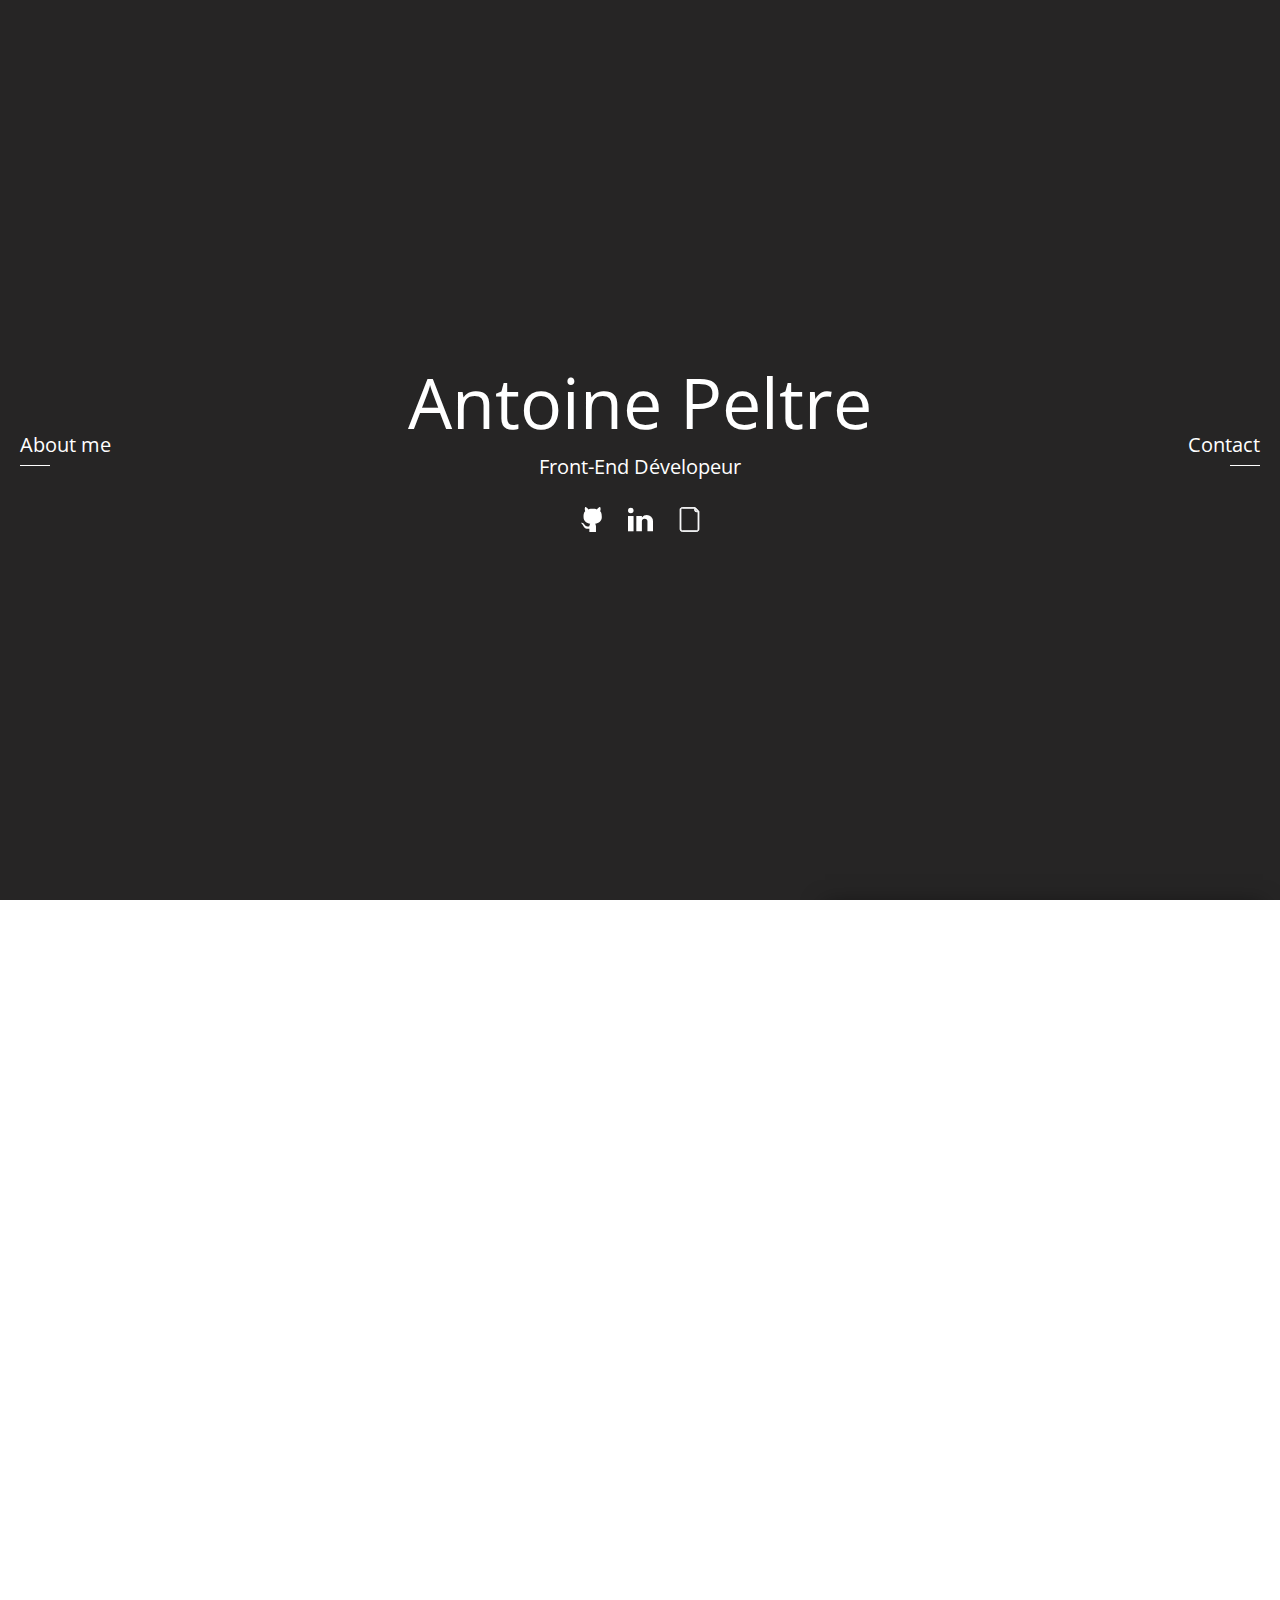
<file: index.html>
<!doctype html>
<html lang="fr">

<head>
	<meta charset="utf-8">
	<title>Antoine Peltre</title>
	<link rel="stylesheet" href="src/css/reset.css">
	<link rel="stylesheet" type="text/css" href="src/css/jquery.fullPage.min.css" />
	<link rel="stylesheet" href="src/css/style.css">
	<link rel="stylesheet" href="src/css/fonts.css">
	<link href="https://fonts.googleapis.com/css?family=Playfair+Display:400,700" rel="stylesheet">
	<link href="https://fonts.googleapis.com/css?family=Open+Sans:300,400,700" rel="stylesheet">
</head>

<body>
	<div id="fullpage">
		<div class="section main__homepage">
			<div class="main__left--infos">
				<a href="about.html">
					<h2>About me</h2>
					<div class="main__left--line"></div>
				</a>
			</div>
			<div class="main__center--infos">
				<h1>Antoine Peltre</h1>
				<h2 class="main__role">Front-End Dévelopeur</h2>
				<div class="main__rs">
					<a href="https://github.com/antoinepeltre" target="_blank"><img class="main__icone" src="src/images/icone/github2.svg"></a>
					<a href="https://www.linkedin.com/in/antoine-peltre-744173b3/" target="_blank"><img class="main__icone" src="src/images/icone/linkedin2.svg"></a>
					<a href="src/images/antoine_cv.jpg" download="CV_Antoine_Peltre"><img class="main__icone" src="src/images/icone/resume.svg"></a>
				</div>
			</div>
			<div class="main__right--infos">
				<a href="#">
					<h2>Contact</h2>
					<div class="main__right--line"></div>
				</a>
			</div>
		</div>

		<div class="section card__project">
			<div class="card__project">
				<div class="mockup">
					<img src="src/images/mockup01.png">
				</div>
				<div class="project__number">01</div>
				<div class="project__infos">
					<h1 class="project__title">frogger MD</h1>
					<h2 class="project__role">Développeur Front</h2>
					<div class="project__line"></div>
					<div class="project__description">
						Lorem ipsum dolor sit amet, consectetur adipisicing elit. Dicta atque laboriosam ex nulla quisquam quo repudiandae quos provident, aliquam mollitia necessitatibus, quis, sit qui ipsa facilis fugiat sapiente. Ducimus, libero.
					</div>
					<a href="http://antoine-peltre.fr/01_Frogger/" target="_blank"><button class="project__button">Views links</button></a>
				</div>
			</div>
		</div>

		<div class=" section card__project three">
			<div class="mockup">
				<img src="src/images/mockup03.png">
			</div>
			<div class="project__number">02</div>
			<div class="project__infos three">
				<h1 class="project__title">Moovy</h1>
				<h2 class="project__role">Développeur Front</h2>
				<div class="project__line"></div>
				<div class="project__description">
					Lorem ipsum dolor sit amet, consectetur adipisicing elit. Dicta atque laboriosam ex nulla quisquam quo repudiandae quos provident, aliquam mollitia necessitatibus, quis, sit qui ipsa facilis fugiat sapiente. Ducimus, libero.
				</div>
				<a href="http://antoine-peltre.fr/03_moovy/" target="_blank"><button class="project__button">Views links</button></a>
			</div>
		</div>

		<div class="section card__project two">
			<div class="mockup">
				<img src="src/images/mockup02.png">
			</div>
			<div class="project__number">03</div>
			<div class="project__infos two">
				<h1 class="project__title">Watto saber indusrty</h1>
				<h2 class="project__role">Développeur Front</h2>
				<div class="project__line"></div>
				<div class="project__description">
					Lorem ipsum dolor sit amet, consectetur adipisicing elit. Dicta atque laboriosam ex nulla quisquam quo repudiandae quos provident, aliquam mollitia necessitatibus, quis, sit qui ipsa facilis fugiat sapiente. Ducimus, libero.
				</div>
				<a href="http://antoine-peltre.fr/02_Star_Wars/" target="_blank"><button class="project__button">Views links</button></a>
			</div>
		</div>

		<div class="section card__project four">
			<div class="mockup">
				<img src="src/images/mockup04.png">
			</div>
			<div class="project__number">04</div>
			<div class="project__infos four">
				<h1 class="project__title">Player vidéo</h1>
				<h2 class="project__role">Développeur Front</h2>
				<div class="project__line"></div>
				<div class="project__description">
					Lorem ipsum dolor sit amet, consectetur adipisicing elit. Dicta atque laboriosam ex nulla quisquam quo repudiandae quos provident, aliquam mollitia necessitatibus, quis, sit qui ipsa facilis fugiat sapiente. Ducimus, libero.
				</div>
				<a href="http://antoine-peltre.fr/04_Player_video/" target="_blank"><button class="project__button">Views links</button></a>
			</div>
		</div>

	</div>
	<!-- FERMETURE SECTION SCROLL -->

	<script src="src/js/libs/jquery-2.2.0.min.js"></script>
	<script src="src/js/app/script.js"></script>
	<script type="text/javascript" src="src/js/libs/scrolloverflow.min.js"></script>
	<script type="text/javascript" src="src/js/libs/jquery.fullPage.min.js"></script>
</body>

</html>
</file>
<file: src/css/style.css>
* {
    font-family: 'Open Sans', sans-serif;
}

body {
    width: 100%;
    text-size-adjust: 100%;
    font-family: 'Open Sans', sans-serif;
}

a {
    text-decoration: none;
}

.main__homepage {
    width: 100%;
    height: 100vh;
    background-color: #262525 !important;
    display: flex !important;
    flex-direction: row !important;
    color: #fff;
}

.fp-tableCell {
    display: flex !important;
    flex-direction: row !important;
    justify-content: space-between !important;
    align-items: center !important;
}

.main__left--infos {
    width: 20%;
    padding-left: 20px;
    float: left;
}

.main__left--infos h2 {
    margin-bottom: 10px;
    font-size: 20px;
}

.main__left--line {
    width: 30px;
    height: 1px;
    background-color: #fff;
    transition: 0.4s ease-in-out;
}

.main__center--infos {
    width: 60%;
    text-align: center;
}

.main__center--infos h1 {
    font-size: 70px;
    margin-bottom: 20px;
}

.main__center--infos h2 {
    font-size: 20px;
}

.main__right--infos {
    width: 20%;
    padding-right: 20px;
    float: right;
    text-align: right;
}

.main__right--infos h2 {
    margin-bottom: 10px;
    font-size: 20px;
}

.main__right--line {
    width: 30px;
    height: 1px;
    background-color: #fff;
    float: right;
    transition: 0.4s ease-in-out;
}

.main__rs {
    margin-top: 30px;
}

.main__icone {
    width: 25px;
    height: 25px;
    display: inline-block;
    margin: 0px 10px;
    cursor: pointer;
}

.main__icone img {
    width: 100%;
    display: inline-block;
    cursor: pointer;
}

.card__project {
    height: 100vh;
    width: 100%;
    background-color: #132C33;
    position: relative;
}

.mockup {
    width: 100%;
    margin: auto;
    text-align: center;
    padding-top: 150px;
}

.mockup img {
    width: 50%;
}

.project__number {
    position: absolute;
    top: 0;
    font-size: 200px;
    opacity: 0.3;
    font-weight: 700;
}

.project__infos {
    position: absolute;
    top: 0;
    width: 35%;
    right: 0;
    background-color: rgba(50, 79, 87, 1);
    height: 100vh;
    color: #fff;
    padding: 120px 40px;
    cursor: pointer;
    -webkit-box-shadow: -12px 0px 21px -5px rgba(0, 0, 0, 0.50);
    -moz-box-shadow: -12px 0px 21px -5px rgba(0, 0, 0, 0.50);
    box-shadow: -12px 0px 21px -5px rgba(0, 0, 0, 0.50);
}

.project__title {
    font-size: 45px;
    text-transform: uppercase;
}

.project__role {
    margin-top: 20px;
    font-size: 16px;
}

.project__line {
    width: 100px;
    height: 1px;
    background-color: #fff;
    margin-top: 20px;
}

.project__description {
    width: 100%;
    line-height: 20px;
    margin-top: 30px;
}

.project__button {
    margin-top: 40px;
    width: 200px;
    height: 40px;
    border-radius: 3px;
    background-color: #fff;
    border: 1px solid #fff;
    color: #000;
    cursor: pointer;
}

.project__button:hover {
    color: #fff;
    background-color: transparent;
    transition: 0.5s ease;
}

.card__project.two {
    background-color: #1F2A30;
}

.project__infos.two {
    background-color: rgba(24, 33, 38, 0.85);
}

.card__project.three {
    background-color: #F9F9F9;
}

.project__infos.three {
    background-color: #47D3C2;
}

.card__project.four {
    background-color: #015E7F;
}

.project__infos.four {
    background-color: rgba(7, 114, 150, 0.85);
}

.project__first-infos {
    position: absolute;
    top: 0;
    width: 20%;
    right: 0;
    background-color: rgba(50, 79, 87, 0.99);
    height: 100vh;
    color: #fff;
    padding: 120px 40px;
    cursor: pointer;
    -webkit-box-shadow: -12px 0px 21px -5px rgba(0, 0, 0, 0.75);
    -moz-box-shadow: -12px 0px 21px -5px rgba(0, 0, 0, 0.75);
    box-shadow: -12px 0px 21px -5px rgba(0, 0, 0, 0.75);
}

+ .project__infos {
  display:none;
}

.project__first-infos:hover + .project__infos {
  display:block;
}

.project__first-title {
    font-size: 40px;
    margin-top: 200px;
}

.project__infos.hidden {
    display: none;
    animation: anim__project-info 1s;
}

.project__first-infos.two {
  background-color: #47D3C2;
}

@keyframes anim__project-info {
    0% {
        transform: translateX(500px);
    }
    100% {
        transform: translateX(0px);
    }
}


/*
  ABOUT PAGE
 */


 .main__aboutPage {
     width: 100%;
     height: 100vh;
     background-color: #262525 !important;
     color: #fff;
 }

 #about .return {
   padding:30px;
 }

 #about .return img {
   width:25px;
 }

 #about .main__title {
   width:100%;
   text-align: center;
 }

#about .main__title h2 {
  font-size:25px;
  padding:30px 0px;
}


 #about .main__presentation {
   width:80%;
   margin:auto;
   text-align: center;
 }

 #about .main__presentation-image {
   height:250px;
   width:250px;
   background-color:;
   border:1px solid #fff;
   border-radius:5px;
   margin: auto;
   margin-bottom:50px;
 }

 #about .main__presentation-resume {
   text-align: left;
   line-height: 20px;
 }
</file>
<file: src/css/fonts.css>
@font-face {
font-family: 'leckerliOne';
src: url('../fonts/leckerliOne.ttf?');
font-weight: normal;
}
</file>
